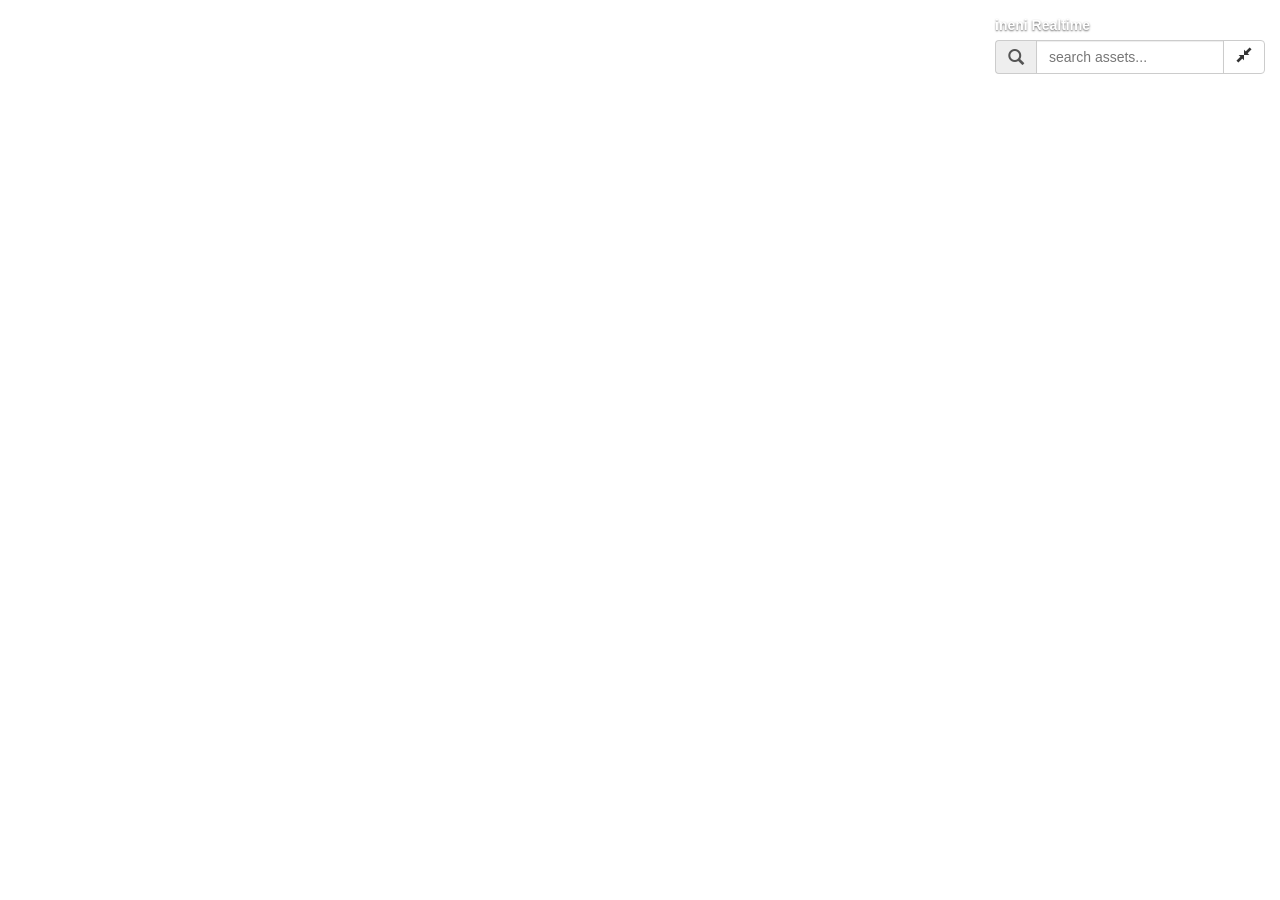
<file: index.html>
<!DOCTYPE html>
<html xmlns="http://www.w3.org/1999/xhtml">
<head>
<meta http-equiv="Content-Type" content="text/html; charset=utf-8" />
<title>Untitled Document</title>
<link rel="stylesheet" type="text/css" href="css/bootstrap.min.css">
<link rel="stylesheet" type="text/css" href="css/styles.css">
<script src="js/jquery-2.1.1.min.js"></script>
</head>

<body>

<div id="searchBox">
	<form role="form">
		<div class="form-group">
			<label>ineni Realtime</label>
			<div class="input-group group-size">
				<div class="input-group-addon">
					<span class="glyphicon glyphicon-search"></span>
				</div>
				<input type="text" class="form-control" id="searchString" onchange="searchPressed();"/ placeholder="search assets...">
				<div class="input-group-btn">
					<button class="btn btn-default" class="enableOnInput" type="button" onclick="retractResults();">
						<span id="arrow" class="glyphicon glyphicon-resize-small"></span>
					</button>
				</div>
		    </div>
		</div>
    </form>
    <div id="resultsBox" class="list-group"></div>
    
</div>
    <div id="dataDisplayDiv">
        <span id="dataDisplayRemove" class="glyphicon glyphicon-remove" onclick="$('#dataDisplayDiv').fadeOut('fast');"></span>
        <div id="dataDisplay" class="list-group">
        </div>
    </div>

</body>
<script type="text/javascript" src="js/radiantui-null.js"></script>

<script>

    // function to simply slide up or down the results, only happens when the resize button is clicked
	function retractResults(){
		$('#resultsBox').slideToggle('fast');	
		$('#arrow').toggleClass("glyphicon-resize-small")
		$('#arrow').toggleClass("glyphicon-resize-full")
	}
    
    
    // Decoy for the updateResults RadiantUI function
	function updateResultsRadiantDecoy (newResults) {
		var container = document.getElementById("resultsBox");
		container.innerHTML = "";

		for(var i = 0; i < newResults.length; i++)
		{
			container.appendChild(createResultObject(newResults[i]));
		}
	}
    
    function testDataRadiantDecoy (inNames, inValues) {
        
        if(inNames.length != inValues.length)
		{
			return;	
		}
		
		var longestString = 0;
		
		for(var i = 0;i < inNames.length; i++)
		{
			if(inNames[i].length > longestString)
			{
				longestString = inNames[i].length;	
			}
		}
		
		
		var container = document.getElementById("dataDisplay");
		container.innerHTML = "";
		
        
        
        for(var i = 0; i < inNames.length; i++)
		{
            var namePlusValue = "<strong>" + inNames[i] + "</strong> - " + inValues[i];
            jQuery('<div/>',{
                id: inNames[i],
                'class': 'list-group-item',
                html: namePlusValue,
            }).appendTo('#dataDisplay');
		}
		
		var allNames = document.getElementsByClassName("NameObject");
        
        $("#dataDisplayDiv").fadeIn('fast');
        
    }
    
    
// ---- Radiant UI Script ----

    
	RadiantUI.SetCallback("UpdateResults", function(newResults)
	{
		var container = document.getElementById("resultsBox");
		container.innerHTML = "";

		for(var i = 0; i < newResults.length; i++)
		{
			container.appendChild(createResultObject(newResults[i]));
		}
	});
	
	RadiantUI.SetCallback("SetData", function(inNames,inValues,inTitle)
	{
		if(!inTitle) {
            inTitle = "The title goes here";
        }
        
        
		if(inNames.length != inValues.length)
		{
			return;	
		}
		
		var longestString = 0;
		
		for(var i = 0;i < inNames.length; i++)
		{
			if(inNames[i].length > longestString)
			{
				longestString = inNames[i].length;	
			}
		}
		
		
		var container = document.getElementById("dataDisplay");
		container.innerHTML = "";
        
        
        for(var i = 0; i < inNames.length; i++)
		{
			createDataObject(inNames[i],inValues[i],longestString);
		}
		
		//var allNames = document.getElementsByClassName("NameObject");
        
        $("#dataDisplayDiv").show();
		
	});
    
    function createDataObject(inName,inValue,nameLength)
	{
        var namePlusValue = "<strong>" + inName + "</strong> - " + inValue;
        jQuery('<div/>',{
            id: inName,
            'class': 'list-group-item',
            html: namePlusValue,
        }).appendTo('#dataDisplay');
    }
	
	function createResultObject(inString)
	{
		var element = document.createElement("div");	
		element.className = "list-group-item";
		element.onclick = function()
		{
            //testDataRadiantDecoy(testNames,testValues);
			RadiantUI.TriggerEvent("ResultClicked",[inString]);
		}
        element.ondblclick = function()
        {
            RadiantUI.TriggerEvent("ResultDoubleClicked",[inString]);
        }
        
		element.innerHTML = inString;
		return element;
	}
	
	function searchPressed()
	{
		var sobj = document.getElementById("searchString");
		
		RadiantUI.TriggerEvent("searchObjectsPressed",[sobj.value]);
        
	}
	
	function CallText(inText)
	{
		RadiantUI.TriggerEvent("menuClicked",[inText]);	
	}
    
	//testNames = ["One", "Two", "Three", "Four", "Etiam porta sem malesuada magna mollis euismod."];
    //testValues = [1, 2, 3, 4, 5];
	//updateResultsRadiantDecoy(testNames);
    $("#dataDisplayDiv").hide();
</script>

</html>
</file>
<file: css/styles.css>
#searchBox
{
	//background: #79b5d2;
	width:300px;
	//border-radius: 3px;
	//margin: 5px;
	padding: 15px;
	float:right
}
	
#resultsBox
{
	max-height:500px;
}

#resultsBox > div {
         overflow: hidden;
        text-overflow: ellipsis;
        white-space: nowrap;   
}

#dataDisplayDiv
{
	position:absolute;
	right:0;
	bottom:0;
	//background-color: #79b5d2;
	border-radius: 3px;
	//margin: 5px;
	padding: 15px;
    max-width: 300px;
    overflow: hidden;
    //display: none;
}

dt {
    overflow: hidden;
    text-overflow: ellipsis;
    white-space: nowrap;
}

::-webkit-scrollbar {
  width: 11px;
} /* this targets the default scrollbar (compulsory) */

::-webkit-scrollbar-track {
  background-color:#666;
} /* the new scrollbar will have a flat appearance with the set background color */
 
::-webkit-scrollbar-thumb {
	  background-color: #CCC;
} /* this will style the thumb, ignoring the track */
 
::-webkit-scrollbar-button {
	  background-color:#333;
} /* optionally, you can style the top and the bottom buttons (left and right for horizontal bars) */
 
::-webkit-scrollbar-corner {
	  background-color: black;
} /* if both the vertical and the horizontal bars appear, then perhaps the right bottom corner also needs to be styled */

label {
    color: rgba(255,255,255,1);
    text-shadow: 0px 1px 2px rgba(0, 0, 0, 0.6);
}

.glyphicon {
	font-size: 16px;	
}

.group-size {
	height: 34px;
}

.list-group-item {
	padding: 3px 15px;
	font-size: 12px;
}

.list-group-item:hover {
	background: #dddddd;
}

.ResultObject
{
	background-color: #CCC;
	margin:3px;
	padding:3px;
	border-radius: 3px;
	
	-moz-user-select: -moz-none;
   -khtml-user-select: none;
   -webkit-user-select: none;

   /*
	 Introduced in IE 10.
	 See http://ie.microsoft.com/testdrive/HTML5/msUserSelect/
   */
   -ms-user-select: none;
   user-select: none;
}

.DataObject
{
	/* margin:3px;
	padding:3px;
	border-radius: 3px; */
    
}

.ResultObject:hover		
{
	background-color: #DDD;
	padding-left:8px;
}

.NameObject
{
	/* background-color: #CCC;
	margin:5px;
	padding:5px; */
}

.ValueObject
{
	/* background-color: #CCC;
	margin:5px;
	padding:5px; */
    text-align: left;
}

.dl-horizontal dt {
    //text-align: left;
}

html {
	height: 100%;
	margin:0;
	//background: tomato;
	background:none;
    //background-image: url(../img/background.jpg);
    //-webkit-background-size: cover;
    //-moz-background-size: cover;
    //-o-background-size: cover;
    //background-size: cover;
}

body {
    backface-visibility: hidden;
    background:none;
    background-color:transparent;
}
</file>
